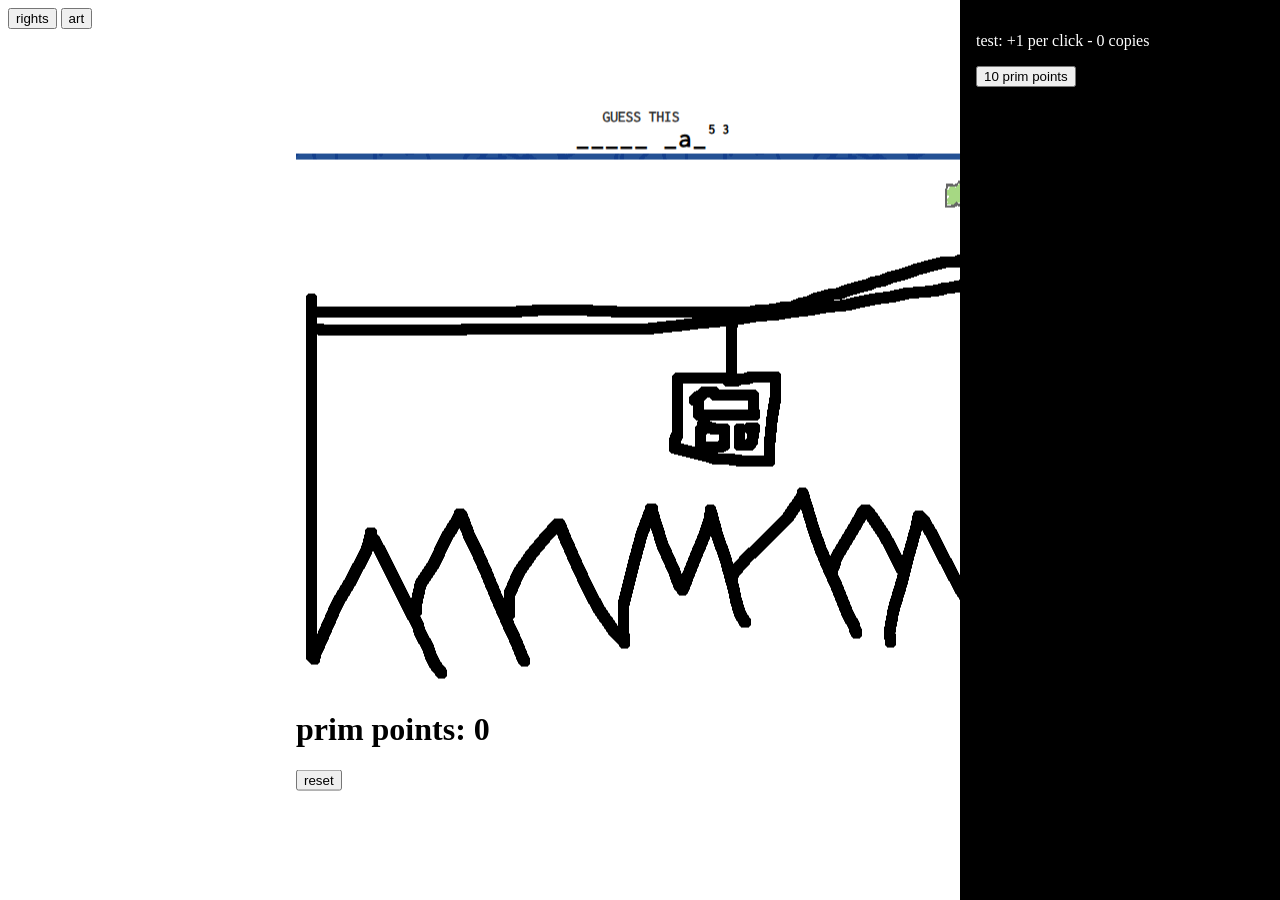
<file: index.html>
<!DOCTYPE html>
<html lang="en">
    <head>
        <meta charset="UTF-8">
        <meta name="viewport" content="width=device-width, initial-scale=1.0">
        <link rel="icon" type="image/x-icon" href="images/favicon.png">
        <link rel="stylesheet" href="styles.css">
        <script defer src="index.js"></script>
        <title>prim cable car</title>
    </head>

    <body>
        <button onclick="document.location='rights.html'">rights</button>
        <button onclick="document.location='art.html'">art</button>
  
        <div class="centre">
            <img src="images/image.png" onclick="onClick()" class="no-select-drag">
      
            <h1 id="points">prim points: 0</h1>
            <button onclick="onReset()">reset</button>
        </div>
        
        <div id="shop"></div>
    </body>
</html>
</file>
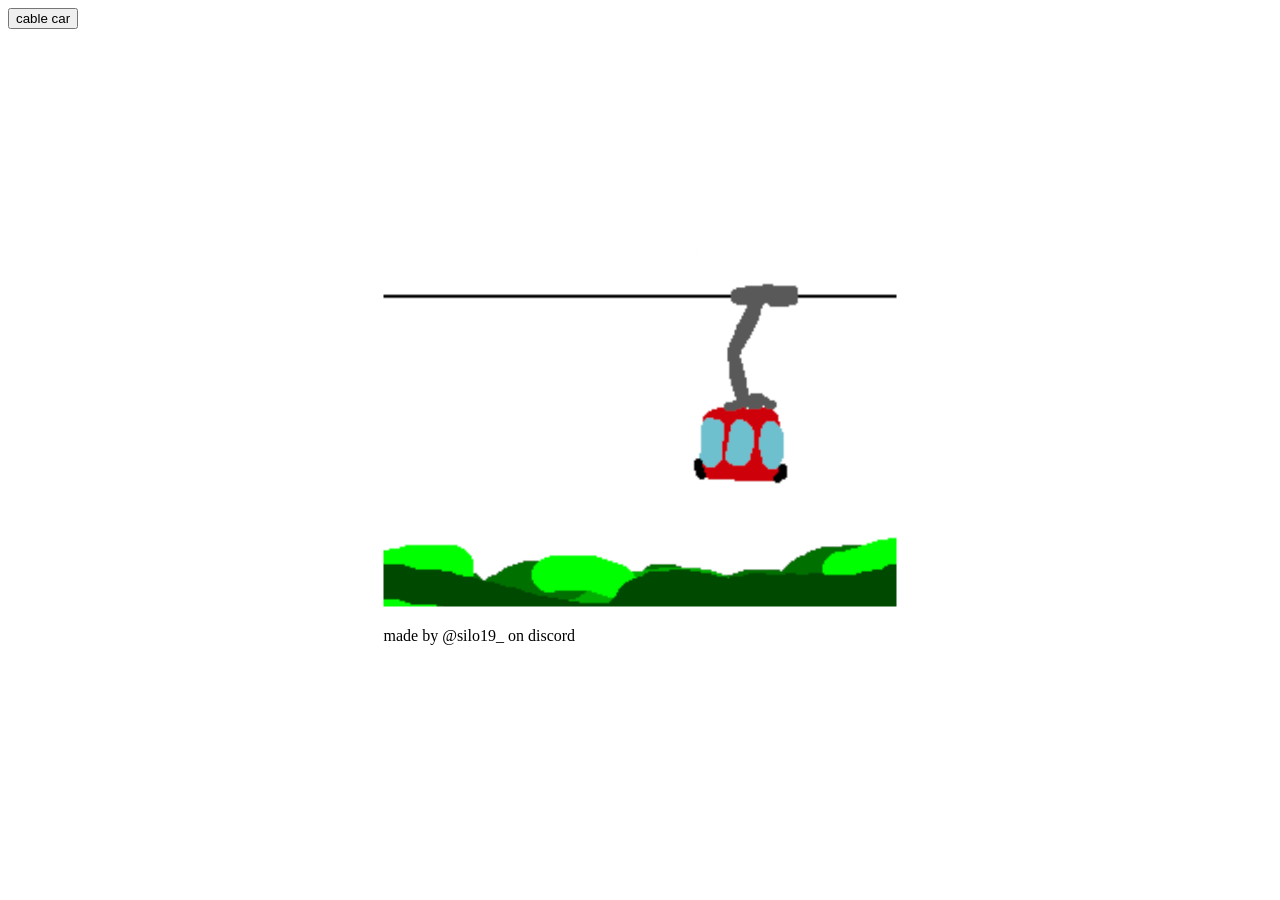
<file: art.html>
<!DOCTYPE html>
<html lang="en">
<head>
    <meta charset="UTF-8">
    <meta name="viewport" content="width=device-width, initial-scale=1.0">
    <link rel="icon" type="image/x-icon" href="images/favicon.png">
    <link rel="stylesheet" href="styles.css">
    <title>art</title>
</head>
<body>
    <button onclick="document.location='index.html'">cable car</button>
    
    <div class="centre">
        <img src="images/art/1.png"" class="no-select-drag">
        <p>made by @silo19_ on discord</p>
    </div>
</body>
</html>
</file>
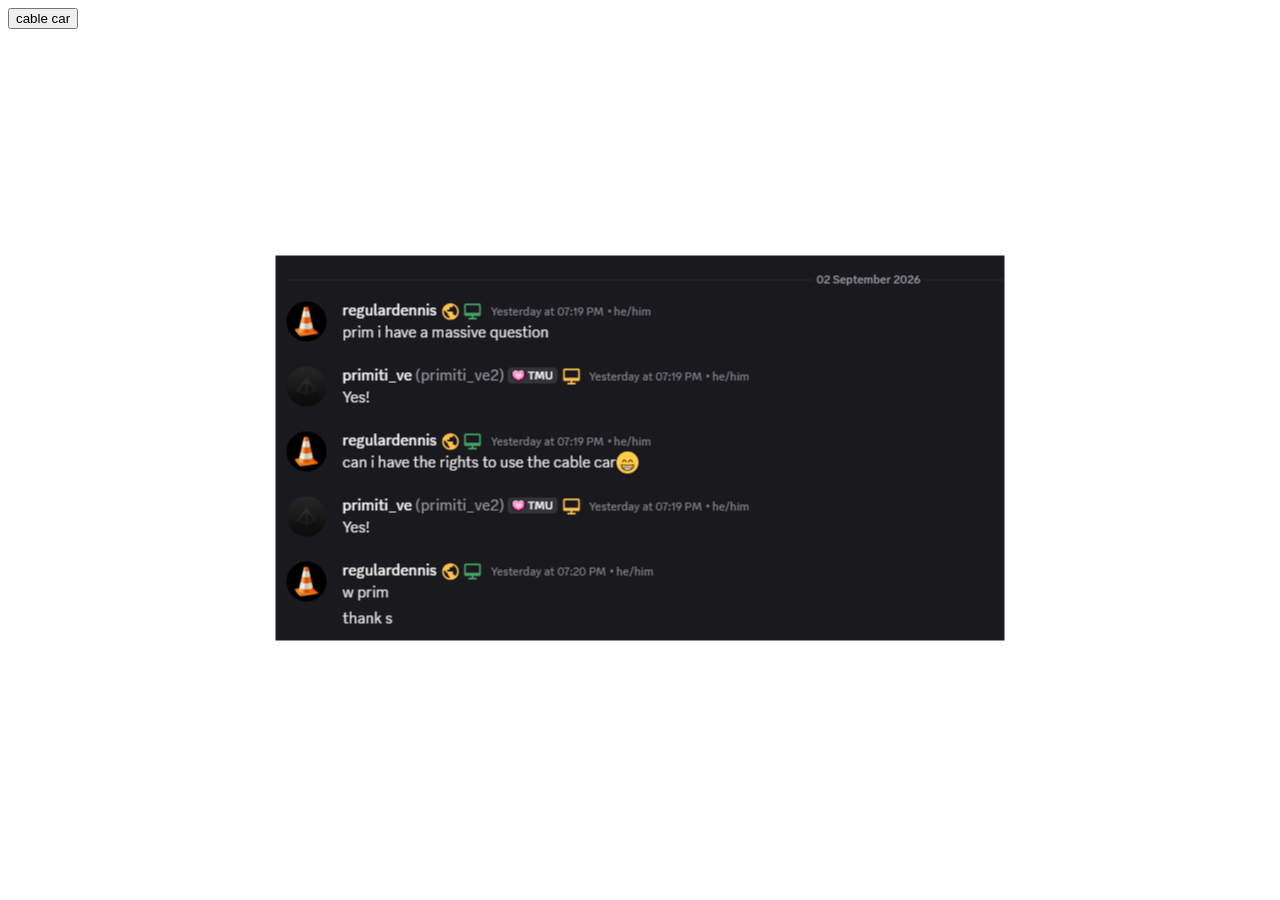
<file: rights.html>
<!DOCTYPE html>
<html lang="en">
    <head>
        <meta charset="UTF-8">
        <meta name="viewport" content="width=device-width, initial-scale=1.0">
        <link rel="icon" type="image/x-icon" href="images/favicon.png">
        <link rel="stylesheet" href="styles.css">
        <title>rights</title>
    </head>

    <body>
        <button onclick="document.location='index.html'">cable car</button>
        
        <div class="centre">
            <img src="images/rights.png" class="no-select-drag">
        </div>
    </body>
</html>
</file>
<file: styles.css>
.centre {
	position: fixed;
	top: 50%;
	left: 50%;
	transform: translate(-50%, -50%);
}

.no-select-drag {
	user-select: none;
	-webkit-user-select: none;
	-webkit-user-drag: none;
}

#shop {
    position: fixed;
    top: 0;
    right: 0;
    height: 100vh;
    width: 20rem;

    background-color: black;
    color: white;

    box-sizing: border-box;
    padding: 16px;
    overflow-y: auto;
}
</file>
